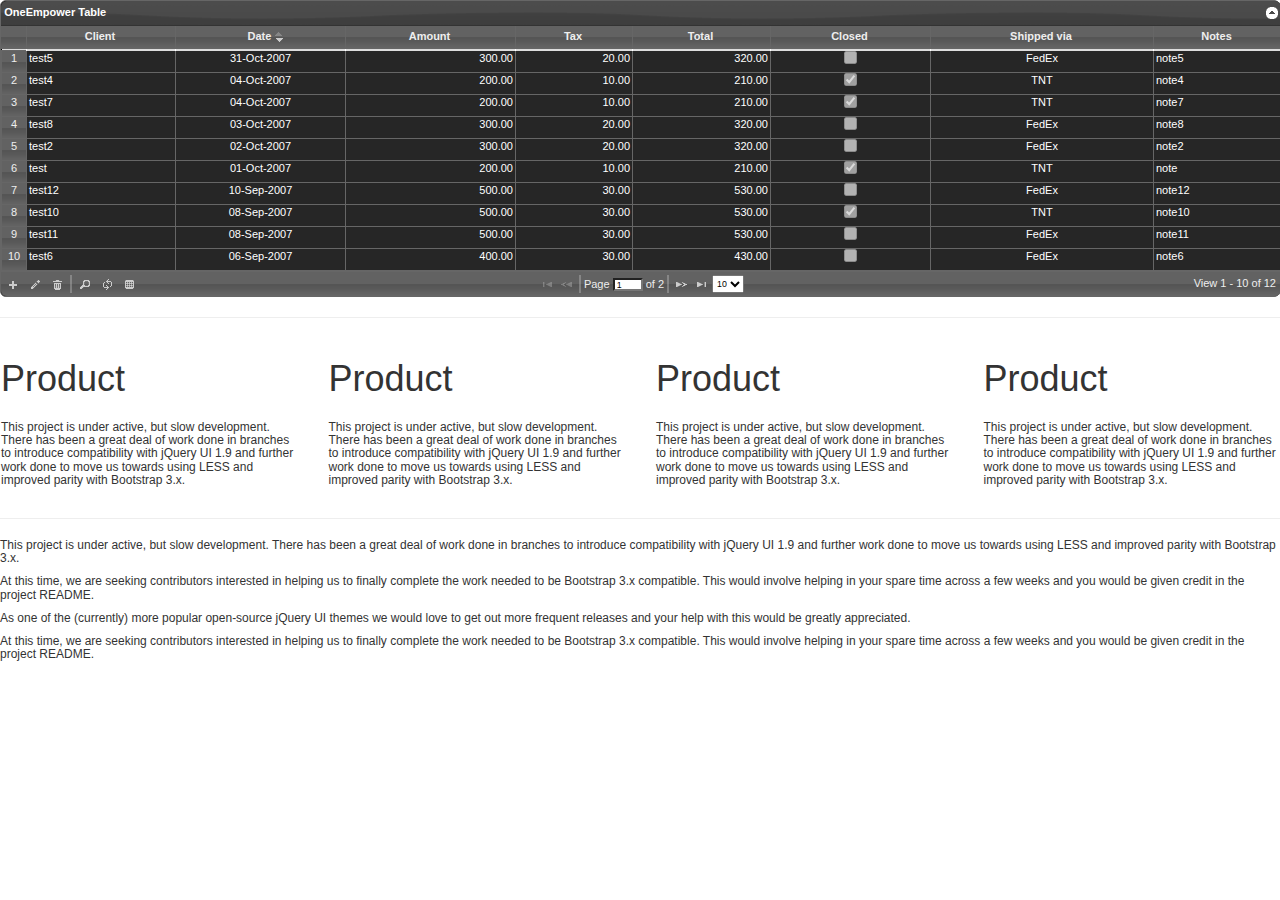
<file: pack3 (2)/index.html>
<!DOCTYPE html PUBLIC "-//W3C//DTD XHTML 1.0 Strict//EN" "http://www.w3.org/TR/xhtml1/DTD/xhtml1-strict.dtd">
<html xmlns="http://www.w3.org/1999/xhtml">
<head>
<meta charset="utf-8">
    <meta name="viewport" content="width=device-width, initial-scale=1.0">
    <title>OneEmpower</title>
    
    <meta http-equiv="Content-Type" content="text/html; charset=utf-8" />

 
<link href="css/jquery-ui-1.10.4.custom.min.css" rel="stylesheet">
<link href="css/ui.jqgrid.css" rel="stylesheet">
<link href="css/ui.multiselect.css" rel="stylesheet">
<link href="css/bootstrap.min.css" rel="stylesheet">

    <style type="text/css">
        html, body { font-size: 75%; }
    </style>

<script src="js/jquery-1.7.1.min.js"></script>
<script src="js/jquery-ui.min.js"></script>
<script src="js/ui.multiselect.js"></script>
<script src="js/grid.locale-en.js"></script>
<script src="js/jquery.jqGrid.src.js"></script>
 <script src="js/bootstrap.min.js"></script>


    <script type="text/javascript">
   
        $(document).ready(function () {
            'use strict';
            var mydata = [
                    { id: "1",  invdate: "2007-10-01", name: "test",   note: "note",   amount: "200.00", tax: "10.00", closed: true,  ship_via: "TN", total: "210.00" },
                    { id: "2",  invdate: "2007-10-02", name: "test2",  note: "note2",  amount: "300.00", tax: "20.00", closed: false, ship_via: "FE", total: "320.00" },
                    { id: "3",  invdate: "2007-09-01", name: "test3",  note: "note3",  amount: "400.00", tax: "30.00", closed: false, ship_via: "FE", total: "430.00" },
                    { id: "4",  invdate: "2007-10-04", name: "test4",  note: "note4",  amount: "200.00", tax: "10.00", closed: true,  ship_via: "TN", total: "210.00" },
                    { id: "5",  invdate: "2007-10-31", name: "test5",  note: "note5",  amount: "300.00", tax: "20.00", closed: false, ship_via: "FE", total: "320.00" },
                    { id: "6",  invdate: "2007-09-06", name: "test6",  note: "note6",  amount: "400.00", tax: "30.00", closed: false, ship_via: "FE", total: "430.00" },
                    { id: "7",  invdate: "2007-10-04", name: "test7",  note: "note7",  amount: "200.00", tax: "10.00", closed: true,  ship_via: "TN", total: "210.00" },
                    { id: "8",  invdate: "2007-10-03", name: "test8",  note: "note8",  amount: "300.00", tax: "20.00", closed: false, ship_via: "FE", total: "320.00" },
                    { id: "9",  invdate: "2007-09-01", name: "test9",  note: "note9",  amount: "400.00", tax: "30.00", closed: false, ship_via: "TN", total: "430.00" },
                    { id: "10", invdate: "2007-09-08", name: "test10", note: "note10", amount: "500.00", tax: "30.00", closed: true,  ship_via: "TN", total: "530.00" },
                    { id: "11", invdate: "2007-09-08", name: "test11", note: "note11", amount: "500.00", tax: "30.00", closed: false, ship_via: "FE", total: "530.00" },
                    { id: "12", invdate: "2007-09-10", name: "test12", note: "note12", amount: "500.00", tax: "30.00", closed: false, ship_via: "FE", total: "530.00" }
                ], //mydata variable
                $grid = $("#list"),  //grid =list
                initDateEdit = function (elem) {
                    setTimeout(function () {
                        $(elem).datepicker({
                            dateFormat: 'dd-M-yy',
                            autoSize: true,
                            changeYear: true,
                            changeMonth: true,
                            showButtonPanel: true,
                            showWeek: true
                        });//dataepicker
                    }, 100);//settimeout
                },//function elem init date edit
                initDateSearch = function (elem) {
                    setTimeout(function () {
                        $(elem).datepicker({
                            dateFormat: 'dd-M-yy',
                            autoSize: true,
                            changeYear: true,
                            changeMonth: true,
                            showWeek: true,
                            showButtonPanel: true
                        });//dataepicker
                    }, 100);//settimeout
                },//function elem init date search
                
 	     numberTemplate = {formatter: 'number', align: 'right', sorttype: 'number', editable: true,
                    searchoptions: { sopt: ['eq', 'ne', 'lt', 'le', 'gt', 'ge', 'nu', 'nn', 'in', 'ni'] }};
        //number template=> (formatr,align,sorttype,editable,searhopt) /* $('#jqgrid').setGridWidth($(window).width());*/
                
		$grid.jqGrid({
                datatype: 'local', //datatype
                data: mydata,  //data was set
                colNames: ['Client', 'Date', 'Amount', 'Tax', 'Total', 'Closed', 'Shipped via', 'Notes'],  //colnames
                colModel: [
                    { name: 'name', index: 'name', editable: true, width: 70, editrules: { required: true},
                        editoptions: { dataInit: function (elem) { $(elem).addClass('ui-state-highlight'); }}}, // 1st column model
                    { name: 'invdate', index: 'invdate', width: 80, align: 'center', sorttype: 'date',
                        formatter: 'date', formatoptions: { newformat: 'd-M-Y' }, editable: true, datefmt: 'd-M-Y',
                        editoptions: { dataInit: initDateEdit },
                        searchoptions: { sopt: ['eq', 'ne', 'lt', 'le', 'gt', 'ge'], dataInit: initDateSearch } }, // 2nd col model
                    { name: 'amount', index: 'amount', width: 80, template: numberTemplate },  //3rd
                    { name: 'tax', index: 'tax', width: 55, template: numberTemplate,
                        editoptions: { dataInit: function (elem) { $(elem).addClass('ui-state-error'); }} }, //4th
                    { name: 'total', index: 'total', width: 65, template: numberTemplate }, //5th
                    {name: 'closed', index: 'closed', width: 75, align: 'center', editable: true, formatter: 'checkbox',
                        edittype: 'checkbox', editoptions: {value: 'Yes:No', defaultValue: 'Yes'},
                        stype: 'select', searchoptions: { sopt: ['eq', 'ne'], value: ':Any;true:Yes;false:No' } },  //6th
                    {name: 'ship_via', index: 'ship_via', width: 105, align: 'center', editable: true, formatter: 'select',
                        edittype: 'select', editoptions: { value: 'FE:FedEx;TN:TNT;IN:Intim', defaultValue: 'IN' },
                        stype: 'select', searchoptions: { sopt: ['eq', 'ne'], value: ':Any;FE:FedEx;TN:TNT;IN:IN' } }, // 7th
                    { name: 'note', index: 'note', width: 60, sortable: false, editable: true, edittype: 'textarea' }//8th
                ],//7 column model 
                rowNum: 10,
                rowList: [5, 10, 20],
                pager: '#pager',
                gridview: true,
                rownumbers: true,
                autoencode: true,
                ignoreCase: true,
                sortname: 'invdate',
                viewrecords: true,
                sortorder: 'desc',
                height: '100%',
                caption: 'OneEmpower Table'  });
    $grid.jqGrid('navGrid', '#pager', {refreshstate: 'current', add: true, edit: true, del:true}).setGridWidth($(window).width()); //jqgrid


            $.extend(true, $.ui.multiselect, {
                locale: {
                    addAll: 'Make all visible',
                    removeAll: 'Hidde All',
                    itemsCount: 'Available Columns'
                }//locale
            }); //column select 
           
            $grid.jqGrid('navButtonAdd', '#pager', 
	    {
                caption: "",
                buttonicon: "ui-icon-calculator",
                title: "Choose columns",
                
		onClickButton: function () 
		{
                    $(this).jqGrid('columnChooser',
                        {width: 550, msel_opts: {dividerLocation: 0.5}});
                    $("#colchooser_" + $.jgrid.jqID(this.id) + ' div.available>div.actions')
                        .prepend('<label style="float:left;position:relative;margin-left:0.6em;top:0.6em">Search:</label>');
                }
            }).setGridWidth($(window).width()); //Choose column icon and functionality

        });
   
    </script>

</head>

<body>

<!-- <div id ="gridDiv"> -->

   <div class="table-responsive" >
    <table id="list" class="table"> <tr><td><td/></tr></table> </table>
    <div id="pager"></div>
 <!--  </div> -->
   
</div>
<hr>


<div id="pricing" class="row">

<div class="col-sm-3">
<table>
<tr><th><h1>Product</th></tr>
<tr><td><p><h6> This project is under active, but slow development. There has been a great deal of work done in branches to introduce compatibility with jQuery UI 1.9 and further work done to move us towards using LESS and improved parity with Bootstrap 3.x. </h6></p> </td></tr>
</table>
</div><!-- 1-->
<div class="col-sm-3"><table>
<tr><th><h1>Product</h1></th></tr>
<tr><td><p><h6> This project is under active, but slow development. There has been a great deal of work done in branches to introduce compatibility with jQuery UI 1.9 and further work done to move us towards using LESS and improved parity with Bootstrap 3.x. </h6></p> </td></tr>
</table></div><!--2 -->
<div class="col-sm-3"><table>
<tr><th><h1>Product</h1></th></tr>
<tr><td><p><h6> This project is under active, but slow development. There has been a great deal of work done in branches to introduce compatibility with jQuery UI 1.9 and further work done to move us towards using LESS and improved parity with Bootstrap 3.x. </h6></p> </td></tr>
</table></div><!--3 -->
<div class="col-sm-3"><table>
<tr><th><h1>Product</h1></th></tr>
<tr><td><p><h6> This project is under active, but slow development. There has been a great deal of work done in branches to introduce compatibility with jQuery UI 1.9 and further work done to move us towards using LESS and improved parity with Bootstrap 3.x. </h6></p> </td></tr>
</table></div><!--4 -->
</div><!--row -->

<hr>

<p><h6> This project is under active, but slow development. There has been a great deal of work done in branches to introduce compatibility with jQuery UI 1.9 and further work done to move us towards using LESS and improved parity with Bootstrap 3.x. </h6></p>

<p><h6>At this time, we are seeking contributors interested in helping us to finally complete the work needed to be Bootstrap 3.x compatible. This would involve helping in your spare time across a few weeks and you would be given credit in the project README.<h6></p>

<p><h6>As one of the (currently) more popular open-source jQuery UI themes we would love to get out more frequent releases and your help with this would be greatly appreciated.<h6></p>

<p><h6>At this time, we are seeking contributors interested in helping us to finally complete the work needed to be Bootstrap 3.x compatible. This would involve helping in your spare time across a few weeks and you would be given credit in the project README.<h6></p>
 <script src="js/bootstrap.min.js"></script>

</div>

</body>
</html>
</file>
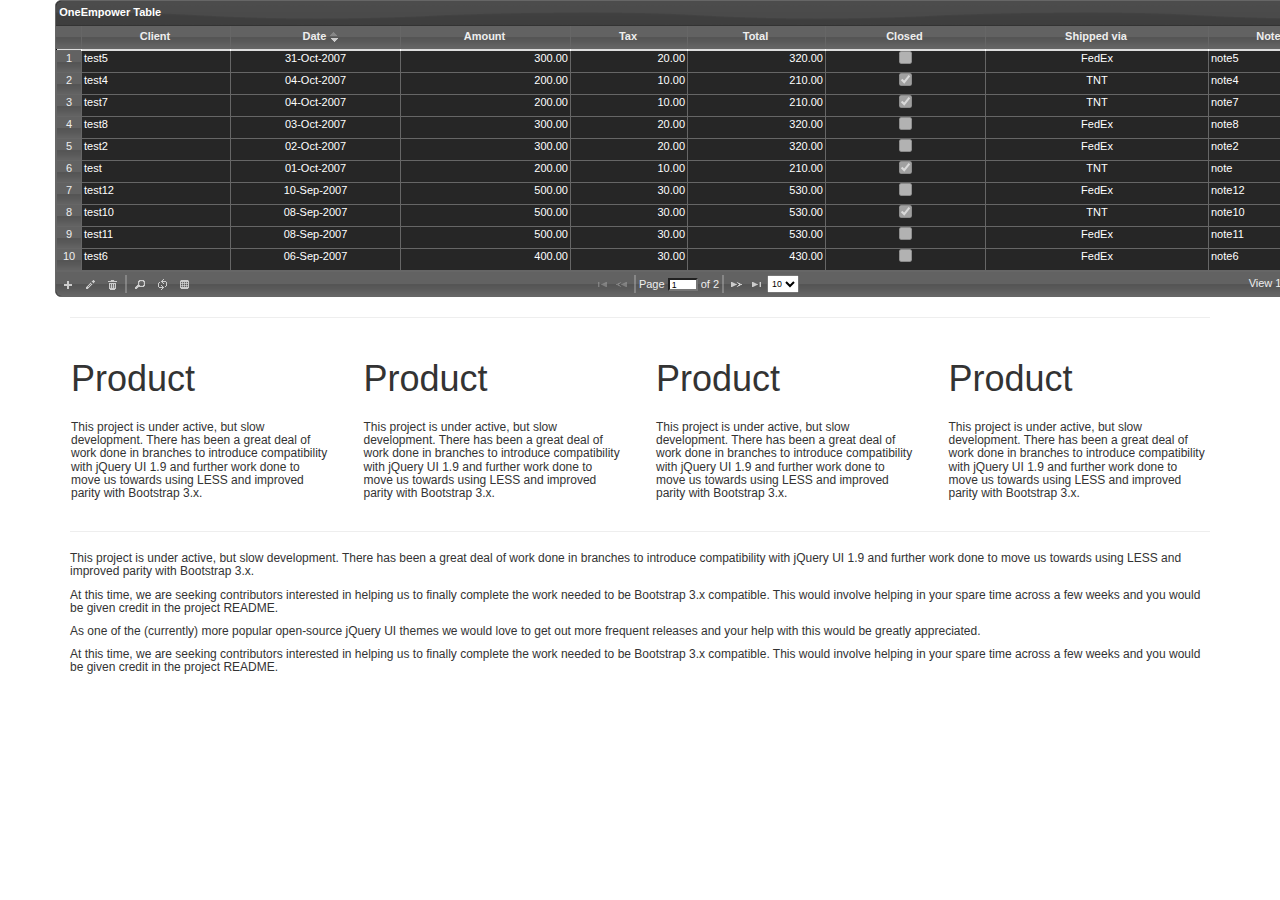
<file: pack3/index.html>
<!DOCTYPE html PUBLIC "-//W3C//DTD XHTML 1.0 Strict//EN" "http://www.w3.org/TR/xhtml1/DTD/xhtml1-strict.dtd">
<html xmlns="http://www.w3.org/1999/xhtml">
<head>
<meta charset="utf-8">
    <meta name="viewport" content="width=device-width, initial-scale=1.0">
    <title>OneEmpower</title>
    
    <meta http-equiv="Content-Type" content="text/html; charset=utf-8" />


 
<link href="css/jquery-ui-1.10.4.custom.min.css" rel="stylesheet">
<link href="css/ui.jqgrid.css" rel="stylesheet">
<link href="css/ui.multiselect.css" rel="stylesheet">
<link href="css/bootstrap.min.css" rel="stylesheet">

    <style type="text/css">
        html, body { font-size: 75%; }
    </style>

<script src="js/jquery-1.7.1.min.js"></script>
<script src="js/jquery-ui.min.js"></script>
<script src="js/ui.multiselect.js"></script>
<script src="js/grid.locale-en.js"></script>
<script src="js/jquery.jqGrid.src.js"></script>
 <script src="js/bootstrap.min.js"></script>


    <script type="text/javascript">

   
	$(document).ready(function () {
            	    'use strict';
            	    var mydata = [
                    { id: "1",  invdate: "2007-10-01", name: "test",   note: "note",   amount: "200.00", tax: "10.00", closed: true,  				ship_via: "TN", total: "210.00" },
                    { id: "2",  invdate: "2007-10-02", name: "test2",  note: "note2",  amount: "300.00", tax: "20.00", closed: false, 				ship_via: "FE", total: "320.00" },
                    { id: "3",  invdate: "2007-09-01", name: "test3",  note: "note3",  amount: "400.00", tax: "30.00", closed: false, 				ship_via: "FE", total: "430.00" },
                    { id: "4",  invdate: "2007-10-04", name: "test4",  note: "note4",  amount: "200.00", tax: "10.00", closed: true,  				ship_via: "TN", total: "210.00" },
                    { id: "5",  invdate: "2007-10-31", name: "test5",  note: "note5",  amount: "300.00", tax: "20.00", closed: false, 				ship_via: "FE", total: "320.00" },
                    { id: "6",  invdate: "2007-09-06", name: "test6",  note: "note6",  amount: "400.00", tax: "30.00", closed: false, 				ship_via: "FE", total: "430.00" },
                    { id: "7",  invdate: "2007-10-04", name: "test7",  note: "note7",  amount: "200.00", tax: "10.00", closed: true,  				ship_via: "TN", total: "210.00" },
                    { id: "8",  invdate: "2007-10-03", name: "test8",  note: "note8",  amount: "300.00", tax: "20.00", closed: false, 				ship_via: "FE", total: "320.00" },
                    { id: "9",  invdate: "2007-09-01", name: "test9",  note: "note9",  amount: "400.00", tax: "30.00", closed: false, 				ship_via: "TN", total: "430.00" },
                    { id: "10", invdate: "2007-09-08", name: "test10", note: "note10", amount: "500.00", tax: "30.00", closed: true,  				ship_via: "TN", total: "530.00" },
                    { id: "11", invdate: "2007-09-08", name: "test11", note: "note11", amount: "500.00", tax: "30.00", closed: false, 				ship_via: "FE", total: "530.00" },
                    { id: "12", invdate: "2007-09-10", name: "test12", note: "note12", amount: "500.00", tax: "30.00", closed: false, 				ship_via: "FE", total: "530.00" }], //mydata variable
                
		$grid = $("#list"),  //grid =list
                initDateEdit = function (elem) { setTimeout(function () { $(elem).datepicker({
                                         dateFormat: 'dd-M-yy',
                            		 autoSize: true,
                            		 changeYear: true,
                            		 changeMonth: true,
                          		 showButtonPanel: true,
                            		 showWeek: true
                        		});}, 100);//settimeout
                },  //function elem init date edit
                

		 initDateSearch = function (elem) {setTimeout(function () {$(elem).datepicker({
					dateFormat:'dd-M-yy',
					autoSize:true,
					changeYear:true,
					changeMonth:true,
					showWeek:true,
					showButtonPanel:true
					});}, 100);/*settimeout*/
		},  /*function elem init date search*/                
 	     
		numberTemplate={formatter:'number', 
				align: 'right', 
				sorttype: 'number', 
				editable: true,
				searchoptions: { sopt: ['eq', 'ne', 'lt', 'le', 'gt', 'ge', 'nu', 'nn', 'in', 'ni']}
				};

        /* number template=> (formatr,align,sorttype,editable,searhopt) *//* $('#jqgrid').setGridWidth($(window).width());*/
       //-------------------------------------------------------------------------------          
		$grid.jqGrid({
		   datatype: 'local', //datatype
                   data: mydata,  //data was set
                   colNames: ['Client', 'Date', 'Amount', 'Tax', 'Total', 'Closed', 'Shipped via', 'Notes'],  //colnames
                   
		   colModel: [
                     { name: 'name', index: 'name', editable: true, width: 70, editrules: { required: true},
                        editoptions: { dataInit: function (elem) { $(elem).addClass('ui-state-highlight'); }}}, // 1st column model
                    { name: 'invdate', index: 'invdate', width: 80, align: 'center', sorttype: 'date',
                        formatter: 'date', formatoptions: { newformat: 'd-M-Y' }, editable: true, datefmt: 'd-M-Y',
                        editoptions: { dataInit: initDateEdit },
                        searchoptions: { sopt: ['eq', 'ne', 'lt', 'le', 'gt', 'ge'], dataInit: initDateSearch } }, // 2nd col model
                    { name: 'amount', index: 'amount', width: 80, template: numberTemplate },  //3rd
                    { name: 'tax', index: 'tax', width: 55, template: numberTemplate,
                        editoptions: { dataInit: function (elem) { $(elem).addClass('ui-state-error'); }} }, //4th
                    { name: 'total', index: 'total', width: 65, template: numberTemplate }, //5th
                    {name: 'closed', index: 'closed', width: 75, align: 'center', editable: true, formatter: 'checkbox',
                        edittype: 'checkbox', editoptions: {value: 'Yes:No', defaultValue: 'Yes'},
                        stype: 'select', searchoptions: { sopt: ['eq', 'ne'], value: ':Any;true:Yes;false:No' } },  //6th
                    {name: 'ship_via', index: 'ship_via', width: 105, align: 'center', editable: true, formatter: 'select',
                        edittype: 'select', editoptions: { value: 'FE:FedEx;TN:TNT;IN:Intim', defaultValue: 'IN' },
                        stype: 'select', searchoptions: { sopt: ['eq', 'ne'], value: ':Any;FE:FedEx;TN:TNT;IN:IN' } }, // 7th
                    { name: 'note', index: 'note', width: 60, sortable: false, editable: true, edittype: 'textarea' }//8th
                   ],//7 column model 
                
		rowNum: 10,
                rowList: [5, 10, 20],
                pager: '#pager',
                gridview: false,
                rownumbers: true,
                autoencode: true,
                ignoreCase: true,
                sortname: 'invdate',
                viewrecords: true,
                sortorder: 'desc',
                height: '100%',
                caption: 'OneEmpower Table'  });
    //-------------------------------------------------------------------------------
 		
	    $grid.jqGrid('navGrid', '#pager', {refreshstate: 'current', add: true, edit: true, del:true}) //jqgrid


            $.extend(true, $.ui.multiselect, {
                locale: {
                    addAll: 'Make all visible',
                    removeAll: 'Hidde All',
                    itemsCount: 'Available Columns'
                }//locale
            }); //column select 
     //-------------------------------------------------------------------------------      
            $grid.jqGrid('navButtonAdd', '#pager', 
	    {
                caption: "",
                buttonicon: "ui-icon-calculator",
                title: "Choose columns",
                
		onClickButton: function () 
		{
                  $(this).jqGrid('columnChooser', {width: 550, msel_opts: {dividerLocation: 0.5}});

                  $("#colchooser_" + $.jgrid.jqID(this.id) + ' div.available>div.actions')
                        .prepend('<label style="float:left;position:relative;margin-left:0.6em;top:0.6em">Search:</label>');
                }
            });//Choose column icon and functionality
      //-------------------------------------------------------------------------------      
//$grid.setGridWidth($('#gridDiv').width(), true);
//});
             $grid.setGridWidth($(window).width());
        // $(window).bind('resize', function() {$("#gridDiv").setGridWidth($(window).width());}).trigger('resize');

    //$grid.setGridWidth($(window).width());
     //$('.ui-jqdialog').center();
     //$grid.setGridWidth($('#gridDiv').width(), true);
      
     // $grid.setGridWidth($('#gridDiv').width(), true);
     //-------------------------------------------------------------------------------   
});
    </script>

</head>


<body>

<!-- <div class="table-responsive" > <div class ="rt cf" >  </div> -->
<div class ="container" >
<section>  
    <div class="table-responsive row" >
    <table id="list" class="table"> <tr><th class="cf"></th></tr> <tr><td><td/></tr></table> 
    <div id="pager">
    </div> </div>
</section>

<hr>

<section>  
<div id="pricing" class="row">
<div class="col-sm-3">
<table>
<tr><th><h1>Product</th></tr>
<tr><td><p><h6> This project is under active, but slow development. There has been a great deal of work done in branches to introduce compatibility with jQuery UI 1.9 and further work done to move us towards using LESS and improved parity with Bootstrap 3.x. </h6></p> </td></tr>
</table>
</div><!-- 1-->
<div class="col-sm-3"><table>
<tr><th><h1>Product</h1></th></tr>
<tr><td><p><h6> This project is under active, but slow development. There has been a great deal of work done in branches to introduce compatibility with jQuery UI 1.9 and further work done to move us towards using LESS and improved parity with Bootstrap 3.x. </h6></p> </td></tr>
</table></div><!--2 -->
<div class="col-sm-3"><table>
<tr><th><h1>Product</h1></th></tr>
<tr><td><p><h6> This project is under active, but slow development. There has been a great deal of work done in branches to introduce compatibility with jQuery UI 1.9 and further work done to move us towards using LESS and improved parity with Bootstrap 3.x. </h6></p> </td></tr>
</table></div><!--3 -->
<div class="col-sm-3"><table>
<tr><th><h1>Product</h1></th></tr>
<tr><td><p><h6> This project is under active, but slow development. There has been a great deal of work done in branches to introduce compatibility with jQuery UI 1.9 and further work done to move us towards using LESS and improved parity with Bootstrap 3.x. </h6></p> </td></tr>
</table></div><!--4 -->
</div><!--row class -->
</section>  <!-- grid section -->

<hr>

<section>  
<p><h6> This project is under active, but slow development. There has been a great deal of work done in branches to introduce compatibility with jQuery UI 1.9 and further work done to move us towards using LESS and improved parity with Bootstrap 3.x. </h6></p>

<p><h6>At this time, we are seeking contributors interested in helping us to finally complete the work needed to be Bootstrap 3.x compatible. This would involve helping in your spare time across a few weeks and you would be given credit in the project README.<h6></p>

<p><h6>As one of the (currently) more popular open-source jQuery UI themes we would love to get out more frequent releases and your help with this would be greatly appreciated.<h6></p>

<p><h6>At this time, we are seeking contributors interested in helping us to finally complete the work needed to be Bootstrap 3.x compatible. This would involve helping in your spare time across a few weeks and you would be given credit in the project README.<h6></p>
</section>   <!-- para -->

<script src="js/bootstrap.min.js"></script>

</div>

</body>
</html>
</file>
<file: pack3 (2)/css/ui.jqgrid.css>
/*Grid*/ 
.ui-jqgrid {position: relative; font-size:11px;}
.ui-jqgrid .ui-jqgrid-view {position: relative;left:0px; top: 0px; padding: .0em;}
/* caption*/
.ui-jqgrid .ui-jqgrid-titlebar {padding: .3em .2em .2em .3em; position: relative; border-left: 0px none;border-right: 0px none; border-top: 0px none;}
.ui-jqgrid .ui-jqgrid-title { float: left; margin: .1em 0 .2em; }
.ui-jqgrid .ui-jqgrid-titlebar-close { position: absolute;top: 50%; width: 19px; margin: -10px 0 0 0; padding: 1px; height:18px;}.ui-jqgrid .ui-jqgrid-titlebar-close span { display: block; margin: 1px; }
.ui-jqgrid .ui-jqgrid-titlebar-close:hover { padding: 0; }
/* header*/
.ui-jqgrid .ui-jqgrid-hdiv {position: relative; margin: 0em;padding: 0em; overflow-x: hidden; border-left: 0px none !important; border-top : 0px none !important; border-right : 0px none !important;}
.ui-jqgrid .ui-jqgrid-hbox {float: left; padding-right: 20px;}
.ui-jqgrid .ui-jqgrid-htable {table-layout:fixed;margin:0em;}
.ui-jqgrid .ui-jqgrid-htable th {height:22px;padding: 0 2px 0 2px;}
.ui-jqgrid .ui-jqgrid-htable th div {overflow: hidden; position:relative; height:17px;}
.ui-th-column, .ui-jqgrid .ui-jqgrid-htable th.ui-th-column {overflow: hidden;white-space: nowrap;text-align:center;border-top : 0px none;border-bottom : 0px none;}
.ui-th-ltr, .ui-jqgrid .ui-jqgrid-htable th.ui-th-ltr {border-left : 0px none;}
.ui-th-rtl, .ui-jqgrid .ui-jqgrid-htable th.ui-th-rtl {border-right : 0px none;}
.ui-first-th-ltr {border-right: 1px solid; }
.ui-first-th-rtl {border-left: 1px solid; }
.ui-jqgrid .ui-th-div-ie {white-space: nowrap; zoom :1; height:17px;}
.ui-jqgrid .ui-jqgrid-resize {height:20px !important;position: relative; cursor :e-resize;display: inline;overflow: hidden;}
.ui-jqgrid .ui-grid-ico-sort {overflow:hidden;position:absolute;display:inline; cursor: pointer !important;}
.ui-jqgrid .ui-icon-asc {margin-top:-3px; height:12px;}
.ui-jqgrid .ui-icon-desc {margin-top:3px;height:12px;}
.ui-jqgrid .ui-i-asc {margin-top:0px;height:16px;}
.ui-jqgrid .ui-i-desc {margin-top:0px;margin-left:13px;height:16px;}
.ui-jqgrid .ui-jqgrid-sortable {cursor:pointer;}
.ui-jqgrid tr.ui-search-toolbar th { border-top-width: 1px !important; border-top-color: inherit !important; border-top-style: ridge !important }
tr.ui-search-toolbar input {margin: 1px 0px 0px 0px}
tr.ui-search-toolbar select {margin: 1px 0px 0px 0px}
/* body */
.ui-jqgrid .ui-jqgrid-bdiv {position: relative; margin: 0em; padding:0; overflow: auto; text-align:left;}
.ui-jqgrid .ui-jqgrid-btable {table-layout:fixed; margin:0em; outline-style: none; }
.ui-jqgrid tr.jqgrow { outline-style: none; }
.ui-jqgrid tr.jqgroup { outline-style: none; }
.ui-jqgrid tr.jqgrow td {font-weight: normal; overflow: hidden; white-space: pre; height: 22px;padding: 0 2px 0 2px;border-bottom-width: 1px; border-bottom-color: inherit; border-bottom-style: solid;}
.ui-jqgrid tr.jqgfirstrow td {padding: 0 2px 0 2px;border-right-width: 1px; border-right-style: solid;}
.ui-jqgrid tr.jqgroup td {font-weight: normal; overflow: hidden; white-space: pre; height: 22px;padding: 0 2px 0 2px;border-bottom-width: 1px; border-bottom-color: inherit; border-bottom-style: solid;}
.ui-jqgrid tr.jqfoot td {font-weight: bold; overflow: hidden; white-space: pre; height: 22px;padding: 0 2px 0 2px;border-bottom-width: 1px; border-bottom-color: inherit; border-bottom-style: solid;}
.ui-jqgrid tr.ui-row-ltr td {text-align:left;border-right-width: 1px; border-right-color: inherit; border-right-style: solid;}
.ui-jqgrid tr.ui-row-rtl td {text-align:right;border-left-width: 1px; border-left-color: inherit; border-left-style: solid;}
.ui-jqgrid td.jqgrid-rownum { padding: 0 2px 0 2px; margin: 0px; border: 0px none;}
.ui-jqgrid .ui-jqgrid-resize-mark { width:2px; left:0; background-color:#777; cursor: e-resize; cursor: col-resize; position:absolute; top:0; height:100px; overflow:hidden; display:none; border:0 none;}
/* footer */
.ui-jqgrid .ui-jqgrid-sdiv {position: relative; margin: 0em;padding: 0em; overflow: hidden; border-left: 0px none !important; border-top : 0px none !important; border-right : 0px none !important;}
.ui-jqgrid .ui-jqgrid-ftable {table-layout:fixed; margin-bottom:0em;}
.ui-jqgrid tr.footrow td {font-weight: bold; overflow: hidden; white-space:nowrap; height: 21px;padding: 0 2px 0 2px;border-top-width: 1px; border-top-color: inherit; border-top-style: solid;}
.ui-jqgrid tr.footrow-ltr td {text-align:left;border-right-width: 1px; border-right-color: inherit; border-right-style: solid;}
.ui-jqgrid tr.footrow-rtl td {text-align:right;border-left-width: 1px; border-left-color: inherit; border-left-style: solid;}
/* Pager*/
.ui-jqgrid .ui-jqgrid-pager { border-left: 0px none !important;border-right: 0px none !important; border-bottom: 0px none !important; margin: 0px !important; padding: 0px !important; position: relative; height: 25px;white-space: nowrap;overflow: hidden;}
.ui-jqgrid .ui-pager-control {position: relative;}
.ui-jqgrid .ui-pg-table {position: relative; padding-bottom:2px; width:auto; margin: 0em;}
.ui-jqgrid .ui-pg-table td {font-weight:normal; vertical-align:middle; padding:1px;}
.ui-jqgrid .ui-pg-button { height:19px !important;}
.ui-jqgrid .ui-pg-button span { display: block; margin: 1px; float:left;}
.ui-jqgrid .ui-pg-button:hover { padding: 0px; }
.ui-jqgrid .ui-state-disabled:hover {padding:1px;}
.ui-jqgrid .ui-pg-input { height:13px;font-size:.8em; margin: 0em;}
.ui-jqgrid .ui-pg-selbox {font-size:.8em; line-height:18px; display:block; height:18px; margin: 0em;}
.ui-jqgrid .ui-separator {height: 18px; border-left: 1px solid #ccc ; border-right: 1px solid #ccc ; margin: 1px; float: right;}
.ui-jqgrid .ui-paging-info {font-weight: normal;height:19px; margin-top:3px;margin-right:4px;}
.ui-jqgrid .ui-jqgrid-pager .ui-pg-div {padding:1px 0;float:left;list-style-image:none;list-style-position:outside;list-style-type:none;position:relative;}
.ui-jqgrid .ui-jqgrid-pager .ui-pg-button { cursor:pointer; }
.ui-jqgrid .ui-jqgrid-pager .ui-pg-div span.ui-icon {float:left;margin:0 2px;}
.ui-jqgrid td input, .ui-jqgrid td select .ui-jqgrid td textarea { margin: 0em;}
.ui-jqgrid td textarea {width:auto;height:auto;}
.ui-jqgrid .ui-jqgrid-toppager {border-left: 0px none !important;border-right: 0px none !important; border-top: 0px none !important; margin: 0px !important; padding: 0px !important; position: relative; height: 25px !important;white-space: nowrap;overflow: hidden;}
/*subgrid*/
.ui-jqgrid .ui-jqgrid-btable .ui-sgcollapsed span {display: block;}
.ui-jqgrid .ui-subgrid {margin:0em;padding:0em; width:100%;}
.ui-jqgrid .ui-subgrid table {table-layout: fixed;}
.ui-jqgrid .ui-subgrid tr.ui-subtblcell td {height:18px;border-right-width: 1px; border-right-color: inherit; border-right-style: solid;border-bottom-width: 1px; border-bottom-color: inherit; border-bottom-style: solid;}
.ui-jqgrid .ui-subgrid td.subgrid-data {border-top: 0px none !important;}
.ui-jqgrid .ui-subgrid td.subgrid-cell {border-width: 0px 0px 1px 0px;}
.ui-jqgrid .ui-th-subgrid {height:20px;}
/* loading */
.ui-jqgrid .loading {position: absolute; top: 45%;left: 45%;width: auto;z-index:101;padding: 6px; margin: 5px;text-align: center;font-weight: bold;display: none;border-width: 2px !important;}
.ui-jqgrid .jqgrid-overlay {display:none;z-index:100;}
* html .jqgrid-overlay {width: expression(this.parentNode.offsetWidth+'px');height: expression(this.parentNode.offsetHeight+'px');}
* .jqgrid-overlay iframe {position:absolute;top:0;left:0;z-index:-1;width: expression(this.parentNode.offsetWidth+'px');height: expression(this.parentNode.offsetHeight+'px');}
/* end loading div */
/* toolbar */
.ui-jqgrid .ui-userdata {border-left: 0px none; border-right: 0px none; height : 21px;overflow: hidden; }
/*Modal Window */
.ui-jqdialog { display: none; width: 300px; position: absolute; padding: .2em; font-size:11px; overflow:visible;}
.ui-jqdialog .ui-jqdialog-titlebar { padding: .3em .2em; position: relative; }
.ui-jqdialog .ui-jqdialog-title { margin: .1em 0 .2em; }
.ui-jqdialog .ui-jqdialog-titlebar-close { position: absolute; top: 50%; width: 19px; margin: -10px 0 0 0; padding: 1px; height: 18px; }
.ui-jqdialog .ui-jqdialog-titlebar-close span { display: block; margin: 1px; }
.ui-jqdialog .ui-jqdialog-titlebar-close:hover, .ui-jqdialog .ui-jqdialog-titlebar-close:focus { padding: 0; }
.ui-jqdialog-content, .ui-jqdialog .ui-jqdialog-content { border: 0; padding: .3em .2em; background: none; height:auto;}
.ui-jqdialog .ui-jqconfirm {padding: .4em 1em; border-width:3px;position:absolute;bottom:10px;right:10px;overflow:visible;display:none;height:80px;width:220px;text-align:center;}
/* end Modal window*/
/* Form edit */
.ui-jqdialog-content .FormGrid {margin: 0px;}
.ui-jqdialog-content .EditTable { width: 100%; margin-bottom:0em;}
.ui-jqdialog-content .DelTable { width: 100%; margin-bottom:0em;}
.EditTable td input, .EditTable td select, .EditTable td textarea {margin: 0em;}
.EditTable td textarea { width:auto; height:auto;}
.ui-jqdialog-content td.EditButton {text-align: right;border-top: 0px none;border-left: 0px none;border-right: 0px none; padding-bottom:5px; padding-top:5px;}
.ui-jqdialog-content td.navButton {text-align: center; border-left: 0px none;border-top: 0px none;border-right: 0px none; padding-bottom:5px; padding-top:5px;}
.ui-jqdialog-content input.FormElement {padding:.3em}
.ui-jqdialog-content .data-line {padding-top:.1em;border: 0px none;}
.ui-jqdialog-content .CaptionTD {text-align: left; vertical-align: middle;border: 0px none; padding: 2px;white-space: nowrap;}
.ui-jqdialog-content .DataTD {padding: 2px; border: 0px none; vertical-align: top;}
.ui-jqdialog-content .form-view-data {white-space:pre}
.fm-button { display: inline-block; margin:0 4px 0 0; padding: .4em .5em; text-decoration:none !important; cursor:pointer; position: relative; text-align: center; zoom: 1; }
.fm-button-icon-left { padding-left: 1.9em; }
.fm-button-icon-right { padding-right: 1.9em; }
.fm-button-icon-left .ui-icon { right: auto; left: .2em; margin-left: 0; position: absolute; top: 50%; margin-top: -8px; }
.fm-button-icon-right .ui-icon { left: auto; right: .2em; margin-left: 0; position: absolute; top: 50%; margin-top: -8px;}
#nData, #pData { float: left; margin:3px;padding: 0; width: 15px; }
/* End Eorm edit */
/*.ui-jqgrid .edit-cell {}*/
.ui-jqgrid .selected-row, div.ui-jqgrid .selected-row td {font-style : normal;border-left: 0px none;}
/* Tree Grid */
.ui-jqgrid .tree-wrap {float: left; position: relative;height: 18px;white-space: nowrap;overflow: hidden;}
.ui-jqgrid .tree-minus {position: absolute; height: 18px; width: 18px; overflow: hidden;}
.ui-jqgrid .tree-plus {position: absolute; height: 18px; width: 18px; overflow: hidden;}
.ui-jqgrid .tree-leaf {position: absolute; height: 18px; width: 18px;overflow: hidden;}
.ui-jqgrid .treeclick {cursor: pointer;}
/* moda dialog */
* iframe.jqm {position:absolute;top:0;left:0;z-index:-1;width: expression(this.parentNode.offsetWidth+'px');height: expression(this.parentNode.offsetHeight+'px');}
.ui-jqgrid-dnd tr td {border-right-width: 1px; border-right-color: inherit; border-right-style: solid; height:20px}
/* RTL Support */
.ui-jqgrid .ui-jqgrid-title-rtl {float:right;margin: .1em 0 .2em; }
.ui-jqgrid .ui-jqgrid-hbox-rtl {float: right; padding-left: 20px;}
.ui-jqgrid .ui-jqgrid-resize-ltr {float: right;margin: -2px -2px -2px 0px;}
.ui-jqgrid .ui-jqgrid-resize-rtl {float: left;margin: -2px 0px -1px -3px;}
.ui-jqgrid .ui-sort-rtl {left:0px;}
.ui-jqgrid .tree-wrap-ltr {float: left;}
.ui-jqgrid .tree-wrap-rtl {float: right;}
.ui-jqgrid .ui-ellipsis {text-overflow:ellipsis; -moz-binding:url('ellipsis-xbl.xml#ellipsis');}
</file>
<file: pack3 (2)/css/ui.multiselect.css>
/* Multiselect
----------------------------------*/
.ui-multiselect { border: solid 1px; font-size: 0.8em; }
.ui-multiselect ul { -moz-user-select: none; }
.ui-multiselect li { margin: 0; padding: 0; cursor: default; line-height: 20px; height: 20px; font-size: 11px; list-style: none; }
.ui-multiselect li a { color: #999; text-decoration: none; padding: 0; display: block; float: left; cursor: pointer;}
.ui-multiselect li.ui-draggable-dragging { padding-left: 10px; }
.ui-multiselect div.selected { position: relative; padding: 0; margin: 0; border: 0; float:left; }
.ui-multiselect ul.selected { position: relative; padding: 0; overflow: auto; overflow-x: hidden; background: #fff; margin: 0; list-style: none; border: 0; position: relative; width: 100%; }
.ui-multiselect ul.selected li { }
.ui-multiselect div.available { position: relative; padding: 0; margin: 0; border: 0; float:left; border-left: 1px solid; }
.ui-multiselect ul.available { position: relative; padding: 0; overflow: auto; overflow-x: hidden; background: #fff; margin: 0; list-style: none; border: 0; width: 100%; }
.ui-multiselect ul.available li { padding-left: 10px; }
.ui-multiselect .ui-state-default { border: none; margin-bottom: 1px; position: relative; padding-left: 20px;}
.ui-multiselect .ui-state-hover { border: none; }
.ui-multiselect .ui-widget-header {border: none; font-size: 11px; margin-bottom: 1px;}
.ui-multiselect .add-all { float: right; padding: 7px;}
.ui-multiselect .remove-all { float: right; padding: 7px;}
.ui-multiselect .search { float: left; padding: 4px;}
.ui-multiselect .count { float: left; padding: 7px;}
.ui-multiselect li span.ui-icon-arrowthick-2-n-s { position: absolute; left: 2px; }
.ui-multiselect li a.action { position: absolute; right: 2px; top: 2px; }
.ui-multiselect input.search { height: 14px; padding: 1px; opacity: 0.5; margin: 4px; width: 100px; }
</file>
<file: pack3/css/ui.jqgrid.css>
/*Grid*/ 
.ui-jqgrid {position: relative; font-size:11px;}
.ui-jqgrid .ui-jqgrid-view {position: relative;left:0px; top: 0px; padding: .0em;}
/* caption*/
.ui-jqgrid .ui-jqgrid-titlebar {padding: .3em .2em .2em .3em; position: relative; border-left: 0px none;border-right: 0px none; border-top: 0px none;}
.ui-jqgrid .ui-jqgrid-title { float: left; margin: .1em 0 .2em; }
.ui-jqgrid .ui-jqgrid-titlebar-close { position: absolute;top: 50%; width: 19px; margin: -10px 0 0 0; padding: 1px; height:18px;}.ui-jqgrid .ui-jqgrid-titlebar-close span { display: block; margin: 1px; }
.ui-jqgrid .ui-jqgrid-titlebar-close:hover { padding: 0; }
/* header*/
.ui-jqgrid .ui-jqgrid-hdiv {position: relative; margin: 0em;padding: 0em; overflow-x: hidden; border-left: 0px none !important; border-top : 0px none !important; border-right : 0px none !important;}
.ui-jqgrid .ui-jqgrid-hbox {float: left; padding-right: 20px;}
.ui-jqgrid .ui-jqgrid-htable {table-layout:fixed;margin:0em;}
.ui-jqgrid .ui-jqgrid-htable th {height:22px;padding: 0 2px 0 2px;}
.ui-jqgrid .ui-jqgrid-htable th div {overflow: hidden; position:relative; height:17px;}
.ui-th-column, .ui-jqgrid .ui-jqgrid-htable th.ui-th-column {overflow: hidden;white-space: nowrap;text-align:center;border-top : 0px none;border-bottom : 0px none;}
.ui-th-ltr, .ui-jqgrid .ui-jqgrid-htable th.ui-th-ltr {border-left : 0px none;}
.ui-th-rtl, .ui-jqgrid .ui-jqgrid-htable th.ui-th-rtl {border-right : 0px none;}
.ui-first-th-ltr {border-right: 1px solid; }
.ui-first-th-rtl {border-left: 1px solid; }
.ui-jqgrid .ui-th-div-ie {white-space: nowrap; zoom :1; height:17px;}
.ui-jqgrid .ui-jqgrid-resize {height:20px !important;position: relative; cursor :e-resize;display: inline;overflow: hidden;}
.ui-jqgrid .ui-grid-ico-sort {overflow:hidden;position:absolute;display:inline; cursor: pointer !important;}
.ui-jqgrid .ui-icon-asc {margin-top:-3px; height:12px;}
.ui-jqgrid .ui-icon-desc {margin-top:3px;height:12px;}
.ui-jqgrid .ui-i-asc {margin-top:0px;height:16px;}
.ui-jqgrid .ui-i-desc {margin-top:0px;margin-left:13px;height:16px;}
.ui-jqgrid .ui-jqgrid-sortable {cursor:pointer;}
.ui-jqgrid tr.ui-search-toolbar th { border-top-width: 1px !important; border-top-color: inherit !important; border-top-style: ridge !important }
tr.ui-search-toolbar input {margin: 1px 0px 0px 0px}
tr.ui-search-toolbar select {margin: 1px 0px 0px 0px}
/* body */
.ui-jqgrid .ui-jqgrid-bdiv {position: relative; margin: 0em; padding:0; overflow: auto; text-align:left;}
.ui-jqgrid .ui-jqgrid-btable {table-layout:fixed; margin:0em; outline-style: none; }
.ui-jqgrid tr.jqgrow { outline-style: none; }
.ui-jqgrid tr.jqgroup { outline-style: none; }
.ui-jqgrid tr.jqgrow td {font-weight: normal; overflow: hidden; white-space: pre; height: 22px;padding: 0 2px 0 2px;border-bottom-width: 1px; border-bottom-color: inherit; border-bottom-style: solid;}
.ui-jqgrid tr.jqgfirstrow td {padding: 0 2px 0 2px;border-right-width: 1px; border-right-style: solid;}
.ui-jqgrid tr.jqgroup td {font-weight: normal; overflow: hidden; white-space: pre; height: 22px;padding: 0 2px 0 2px;border-bottom-width: 1px; border-bottom-color: inherit; border-bottom-style: solid;}
.ui-jqgrid tr.jqfoot td {font-weight: bold; overflow: hidden; white-space: pre; height: 22px;padding: 0 2px 0 2px;border-bottom-width: 1px; border-bottom-color: inherit; border-bottom-style: solid;}
.ui-jqgrid tr.ui-row-ltr td {text-align:left;border-right-width: 1px; border-right-color: inherit; border-right-style: solid;}
.ui-jqgrid tr.ui-row-rtl td {text-align:right;border-left-width: 1px; border-left-color: inherit; border-left-style: solid;}
.ui-jqgrid td.jqgrid-rownum { padding: 0 2px 0 2px; margin: 0px; border: 0px none;}
.ui-jqgrid .ui-jqgrid-resize-mark { width:2px; left:0; background-color:#777; cursor: e-resize; cursor: col-resize; position:absolute; top:0; height:100px; overflow:hidden; display:none; border:0 none;}
/* footer */
.ui-jqgrid .ui-jqgrid-sdiv {position: relative; margin: 0em;padding: 0em; overflow: hidden; border-left: 0px none !important; border-top : 0px none !important; border-right : 0px none !important;}
.ui-jqgrid .ui-jqgrid-ftable {table-layout:fixed; margin-bottom:0em;}
.ui-jqgrid tr.footrow td {font-weight: bold; overflow: hidden; white-space:nowrap; height: 21px;padding: 0 2px 0 2px;border-top-width: 1px; border-top-color: inherit; border-top-style: solid;}
.ui-jqgrid tr.footrow-ltr td {text-align:left;border-right-width: 1px; border-right-color: inherit; border-right-style: solid;}
.ui-jqgrid tr.footrow-rtl td {text-align:right;border-left-width: 1px; border-left-color: inherit; border-left-style: solid;}
/* Pager*/
.ui-jqgrid .ui-jqgrid-pager { border-left: 0px none !important;border-right: 0px none !important; border-bottom: 0px none !important; margin: 0px !important; padding: 0px !important; position: relative; height: 25px;white-space: nowrap;overflow: hidden;}
.ui-jqgrid .ui-pager-control {position: relative;}
.ui-jqgrid .ui-pg-table {position: relative; padding-bottom:2px; width:auto; margin: 0em;}
.ui-jqgrid .ui-pg-table td {font-weight:normal; vertical-align:middle; padding:1px;}
.ui-jqgrid .ui-pg-button { height:19px !important;}
.ui-jqgrid .ui-pg-button span { display: block; margin: 1px; float:left;}
.ui-jqgrid .ui-pg-button:hover { padding: 0px; }
.ui-jqgrid .ui-state-disabled:hover {padding:1px;}
.ui-jqgrid .ui-pg-input { height:13px;font-size:.8em; margin: 0em;}
.ui-jqgrid .ui-pg-selbox {font-size:.8em; line-height:18px; display:block; height:18px; margin: 0em;}
.ui-jqgrid .ui-separator {height: 18px; border-left: 1px solid #ccc ; border-right: 1px solid #ccc ; margin: 1px; float: right;}
.ui-jqgrid .ui-paging-info {font-weight: normal;height:19px; margin-top:3px;margin-right:4px;}
.ui-jqgrid .ui-jqgrid-pager .ui-pg-div {padding:1px 0;float:left;list-style-image:none;list-style-position:outside;list-style-type:none;position:relative;}
.ui-jqgrid .ui-jqgrid-pager .ui-pg-button { cursor:pointer; }
.ui-jqgrid .ui-jqgrid-pager .ui-pg-div span.ui-icon {float:left;margin:0 2px;}
.ui-jqgrid td input, .ui-jqgrid td select .ui-jqgrid td textarea { margin: 0em;}
.ui-jqgrid td textarea {width:auto;height:auto;}
.ui-jqgrid .ui-jqgrid-toppager {border-left: 0px none !important;border-right: 0px none !important; border-top: 0px none !important; margin: 0px !important; padding: 0px !important; position: relative; height: 25px !important;white-space: nowrap;overflow: hidden;}
/*subgrid*/
.ui-jqgrid .ui-jqgrid-btable .ui-sgcollapsed span {display: block;}
.ui-jqgrid .ui-subgrid {margin:0em;padding:0em; width:100%;}
.ui-jqgrid .ui-subgrid table {table-layout: fixed;}
.ui-jqgrid .ui-subgrid tr.ui-subtblcell td {height:18px;border-right-width: 1px; border-right-color: inherit; border-right-style: solid;border-bottom-width: 1px; border-bottom-color: inherit; border-bottom-style: solid;}
.ui-jqgrid .ui-subgrid td.subgrid-data {border-top: 0px none !important;}
.ui-jqgrid .ui-subgrid td.subgrid-cell {border-width: 0px 0px 1px 0px;}
.ui-jqgrid .ui-th-subgrid {height:20px;}
/* loading */
.ui-jqgrid .loading {position: absolute; top: 45%;left: 45%;width: auto;z-index:101;padding: 6px; margin: 5px;text-align: center;font-weight: bold;display: none;border-width: 2px !important;}
.ui-jqgrid .jqgrid-overlay {display:none;z-index:100;}
* html .jqgrid-overlay {width: expression(this.parentNode.offsetWidth+'px');height: expression(this.parentNode.offsetHeight+'px');}
* .jqgrid-overlay iframe {position:absolute;top:0;left:0;z-index:-1;width: expression(this.parentNode.offsetWidth+'px');height: expression(this.parentNode.offsetHeight+'px');}
/* end loading div */
/* toolbar */
.ui-jqgrid .ui-userdata {border-left: 0px none; border-right: 0px none; height : 21px;overflow: hidden; }
/*Modal Window */
.ui-jqdialog { display: none; width: 300px; position: absolute; padding: .2em; font-size:11px; overflow:visible;}
.ui-jqdialog .ui-jqdialog-titlebar { padding: .3em .2em; position: relative; }
.ui-jqdialog .ui-jqdialog-title { margin: .1em 0 .2em; }
.ui-jqdialog .ui-jqdialog-titlebar-close { position: absolute; top: 50%; width: 19px; margin: -10px 0 0 0; padding: 1px; height: 18px; }
.ui-jqdialog .ui-jqdialog-titlebar-close span { display: block; margin: 1px; }
.ui-jqdialog .ui-jqdialog-titlebar-close:hover, .ui-jqdialog .ui-jqdialog-titlebar-close:focus { padding: 0; }
.ui-jqdialog-content, .ui-jqdialog .ui-jqdialog-content { border: 0; padding: .3em .2em; background: none; height:auto;}
.ui-jqdialog .ui-jqconfirm {padding: .4em 1em; border-width:3px;position:absolute;bottom:10px;right:10px;overflow:visible;display:none;height:80px;width:220px;text-align:center;}
/* end Modal window*/
/* Form edit */
.ui-jqdialog-content .FormGrid {margin: 0px;}
.ui-jqdialog-content .EditTable { width: 100%; margin-bottom:0em;}
.ui-jqdialog-content .DelTable { width: 100%; margin-bottom:0em;}
.EditTable td input, .EditTable td select, .EditTable td textarea {margin: 0em;}
.EditTable td textarea { width:auto; height:auto;}
.ui-jqdialog-content td.EditButton {text-align: right;border-top: 0px none;border-left: 0px none;border-right: 0px none; padding-bottom:5px; padding-top:5px;}
.ui-jqdialog-content td.navButton {text-align: center; border-left: 0px none;border-top: 0px none;border-right: 0px none; padding-bottom:5px; padding-top:5px;}
.ui-jqdialog-content input.FormElement {padding:.3em}
.ui-jqdialog-content .data-line {padding-top:.1em;border: 0px none;}
.ui-jqdialog-content .CaptionTD {text-align: left; vertical-align: middle;border: 0px none; padding: 2px;white-space: nowrap;}
.ui-jqdialog-content .DataTD {padding: 2px; border: 0px none; vertical-align: top;}
.ui-jqdialog-content .form-view-data {white-space:pre}
.fm-button { display: inline-block; margin:0 4px 0 0; padding: .4em .5em; text-decoration:none !important; cursor:pointer; position: relative; text-align: center; zoom: 1; }
.fm-button-icon-left { padding-left: 1.9em; }
.fm-button-icon-right { padding-right: 1.9em; }
.fm-button-icon-left .ui-icon { right: auto; left: .2em; margin-left: 0; position: absolute; top: 50%; margin-top: -8px; }
.fm-button-icon-right .ui-icon { left: auto; right: .2em; margin-left: 0; position: absolute; top: 50%; margin-top: -8px;}
#nData, #pData { float: left; margin:3px;padding: 0; width: 15px; }
/* End Eorm edit */
/*.ui-jqgrid .edit-cell {}*/
.ui-jqgrid .selected-row, div.ui-jqgrid .selected-row td {font-style : normal;border-left: 0px none;}
/* Tree Grid */
.ui-jqgrid .tree-wrap {float: left; position: relative;height: 18px;white-space: nowrap;overflow: hidden;}
.ui-jqgrid .tree-minus {position: absolute; height: 18px; width: 18px; overflow: hidden;}
.ui-jqgrid .tree-plus {position: absolute; height: 18px; width: 18px; overflow: hidden;}
.ui-jqgrid .tree-leaf {position: absolute; height: 18px; width: 18px;overflow: hidden;}
.ui-jqgrid .treeclick {cursor: pointer;}
/* moda dialog */
* iframe.jqm {position:absolute;top:0;left:0;z-index:-1;width: expression(this.parentNode.offsetWidth+'px');height: expression(this.parentNode.offsetHeight+'px');}
.ui-jqgrid-dnd tr td {border-right-width: 1px; border-right-color: inherit; border-right-style: solid; height:20px}
/* RTL Support */
.ui-jqgrid .ui-jqgrid-title-rtl {float:right;margin: .1em 0 .2em; }
.ui-jqgrid .ui-jqgrid-hbox-rtl {float: right; padding-left: 20px;}
.ui-jqgrid .ui-jqgrid-resize-ltr {float: right;margin: -2px -2px -2px 0px;}
.ui-jqgrid .ui-jqgrid-resize-rtl {float: left;margin: -2px 0px -1px -3px;}
.ui-jqgrid .ui-sort-rtl {left:0px;}
.ui-jqgrid .tree-wrap-ltr {float: left;}
.ui-jqgrid .tree-wrap-rtl {float: right;}
.ui-jqgrid .ui-ellipsis {text-overflow:ellipsis; -moz-binding:url('ellipsis-xbl.xml#ellipsis');}
</file>
<file: pack3/css/ui.multiselect.css>
/* Multiselect
----------------------------------*/
.ui-multiselect { border: solid 1px; font-size: 0.8em; }
.ui-multiselect ul { -moz-user-select: none; }
.ui-multiselect li { margin: 0; padding: 0; cursor: default; line-height: 20px; height: 20px; font-size: 11px; list-style: none; }
.ui-multiselect li a { color: #999; text-decoration: none; padding: 0; display: block; float: left; cursor: pointer;}
.ui-multiselect li.ui-draggable-dragging { padding-left: 10px; }
.ui-multiselect div.selected { position: relative; padding: 0; margin: 0; border: 0; float:left; }
.ui-multiselect ul.selected { position: relative; padding: 0; overflow: auto; overflow-x: hidden; background: #fff; margin: 0; list-style: none; border: 0; position: relative; width: 100%; }
.ui-multiselect ul.selected li { }
.ui-multiselect div.available { position: relative; padding: 0; margin: 0; border: 0; float:left; border-left: 1px solid; }
.ui-multiselect ul.available { position: relative; padding: 0; overflow: auto; overflow-x: hidden; background: #fff; margin: 0; list-style: none; border: 0; width: 100%; }
.ui-multiselect ul.available li { padding-left: 10px; }
.ui-multiselect .ui-state-default { border: none; margin-bottom: 1px; position: relative; padding-left: 20px;}
.ui-multiselect .ui-state-hover { border: none; }
.ui-multiselect .ui-widget-header {border: none; font-size: 11px; margin-bottom: 1px;}
.ui-multiselect .add-all { float: right; padding: 7px;}
.ui-multiselect .remove-all { float: right; padding: 7px;}
.ui-multiselect .search { float: left; padding: 4px;}
.ui-multiselect .count { float: left; padding: 7px;}
.ui-multiselect li span.ui-icon-arrowthick-2-n-s { position: absolute; left: 2px; }
.ui-multiselect li a.action { position: absolute; right: 2px; top: 2px; }
.ui-multiselect input.search { height: 14px; padding: 1px; opacity: 0.5; margin: 4px; width: 100px; }
</file>
